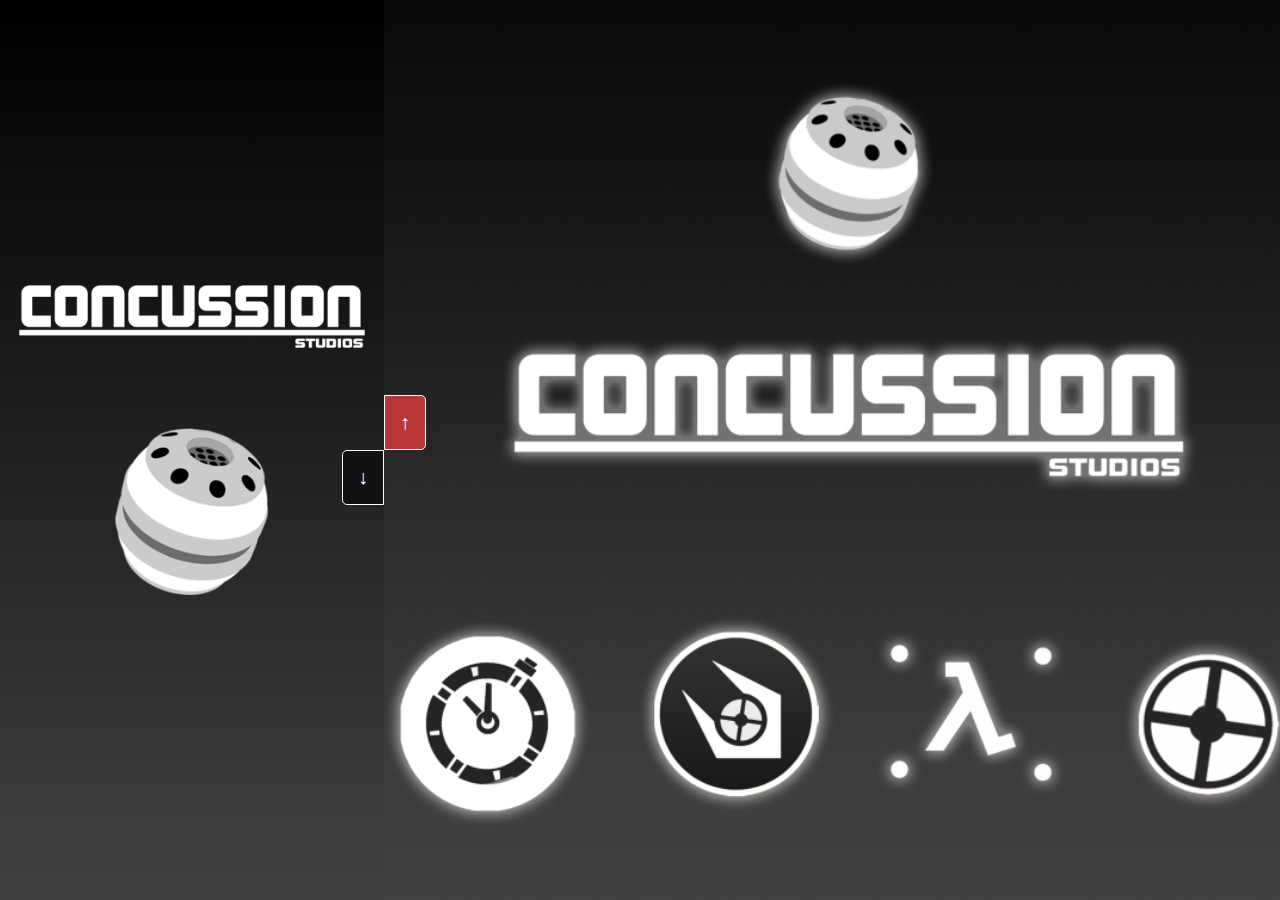
<file: conc-multisite/index.html>
<!DOCTYPE html>
<html lang="en">

<head>
    <meta charset="UTF-8">
    <meta name="viewport" content="width=device-width, initial-scale=1.0">
    <link rel="stylesheet" href="css/style.min.css">
    <title>Concussion Studio Multi-Site</title>
</head>

<body>
    <!-- Container for all slides -->
    <div class="slider-container">
        <!-- Left Side (Logo and title) -->
        <div class="left-slide">
            <!-- Lambda Fortress -->
            <div class="lambda left">
                <img src="img/lambda copy.png" alt="lambda text-logo" class="logo lambda-text-logo">
                <img src="img/lambda.png" alt="lambda logo" class="logo lambda-logo">
            </div>

            <!-- Deathmatch Classic: Reffraged -->
            <div class="dmcr left">
                <img src="img/deathmatch.png" alt="dmcr text-logo" class="logo dmcr-text-logo">
                <img src="img/dmcr.png" alt="dmcr logo" class="logo dmcr-logo">
            </div>
            <!-- Pre Fortress 2 -->
            <div class="pf2 left ">
                <img src="img/pf2 copy.png" alt="pf2 text" class="logo pf2-text-logo">
                <img src="img/pf2.png" alt="pf2 logo" class="logo pf2-logo">
            </div>
            <!-- Primary Page -->
            <div class="concussion left">
                <img src="img/Concussion Studios.png" alt="concusion text" class="logo conc-text-logo">
                <img src="img/cockussion.png" alt="concussion logo" class="logo conc-logo">
            </div>
        </div>
        <!-- Right Side (Mini Site ) -->
        <div class="right-slide">
            <!-- The first from the left is the last from the right -->
            <!-- Conc Studio -->
            <div class="concussion-mini right">
            </div>
            <!-- Pf2 -->
            <div class="pf2-mini right">
            </div>
            <!-- DMCR -->
            <div class="dmcr-mini right">
            </div>
            <!-- Lambda -->
            <div class="lambda-mini right">
            </div>
        </div>
        <!-- Buttons -->
        <div class="action-buttons">
            <button class="down-button">&#8595;</button>
            <button class="up-button">&#8593;</button>
        </div>
    </div>
    <script src="js/script.js"></script>
</body>

</html>
</file>
<file: conc-multisite/css/style.min.css>
html{font-size:62.5%}body{box-sizing:border-box;overflow-x:hidden;height:100vh}h1{font-size:4rem}p{font-size:1.6rem}*,*::after,*::before{margin:0;padding:0;box-sizing:inherit}button{border:1px #fff solid;color:#fff;font-size:2rem;padding:1.5rem}.action-buttons button{position:absolute;left:30%;top:50%;z-index:100}.down-button{transform:translateX(-100%);border-top-left-radius:0.5rem;border-bottom-left-radius:0.5rem;background:#121212}.up-button{transform:translateY(-100%);border-top-right-radius:0.5rem;border-bottom-right-radius:0.5rem;background:#b73739}.slider-container{position:relative;overflow:hidden;width:100vw;height:100vh}.left-slide{height:100%;width:30%;position:absolute;top:0;left:0;transition:transform 1s ease-in-out}.left-slide>div{height:100%;width:100%;display:flex;flex-direction:column;align-items:center;justify-content:center}.left-slide img{margin-bottom:2rem}.right-slide{height:100%;position:absolute;top:0;left:30%;width:70%;transition:transform 1s ease-in-out}.right-slide .right{background-repeat:no-repeat;background-size:cover;background-position:center center;height:100%;width:100%}.right-slide .concussion-mini{background-image:url(../img/conc_background.png)}.right-slide .pf2-mini{background-image:url(../img/pf2-gameplay.JPG)}.right-slide .dmcr-mini{background-image:url(../img/deathmatch-gameplay.JPG)}.right-slide .lambda-mini{background-image:url(../img/lambda-gameplay.JPG)}.left{color:#fff}.concussion{background:linear-gradient(to bottom, #000, #414141)}.dmcr{background:#1f170b}.pf2{background:#b73739}.lambda{background:#121212}.logo{width:90%}.conc-logo{margin-top:6rem;width:40%}.pf2-logo{width:40%;margin-top:2rem}.dmcr-logo{width:45%;margin-top:6rem}.lambda-logo{width:50%;margin-top:4rem}
/*# sourceMappingURL=style.min.css.map */
</file>
